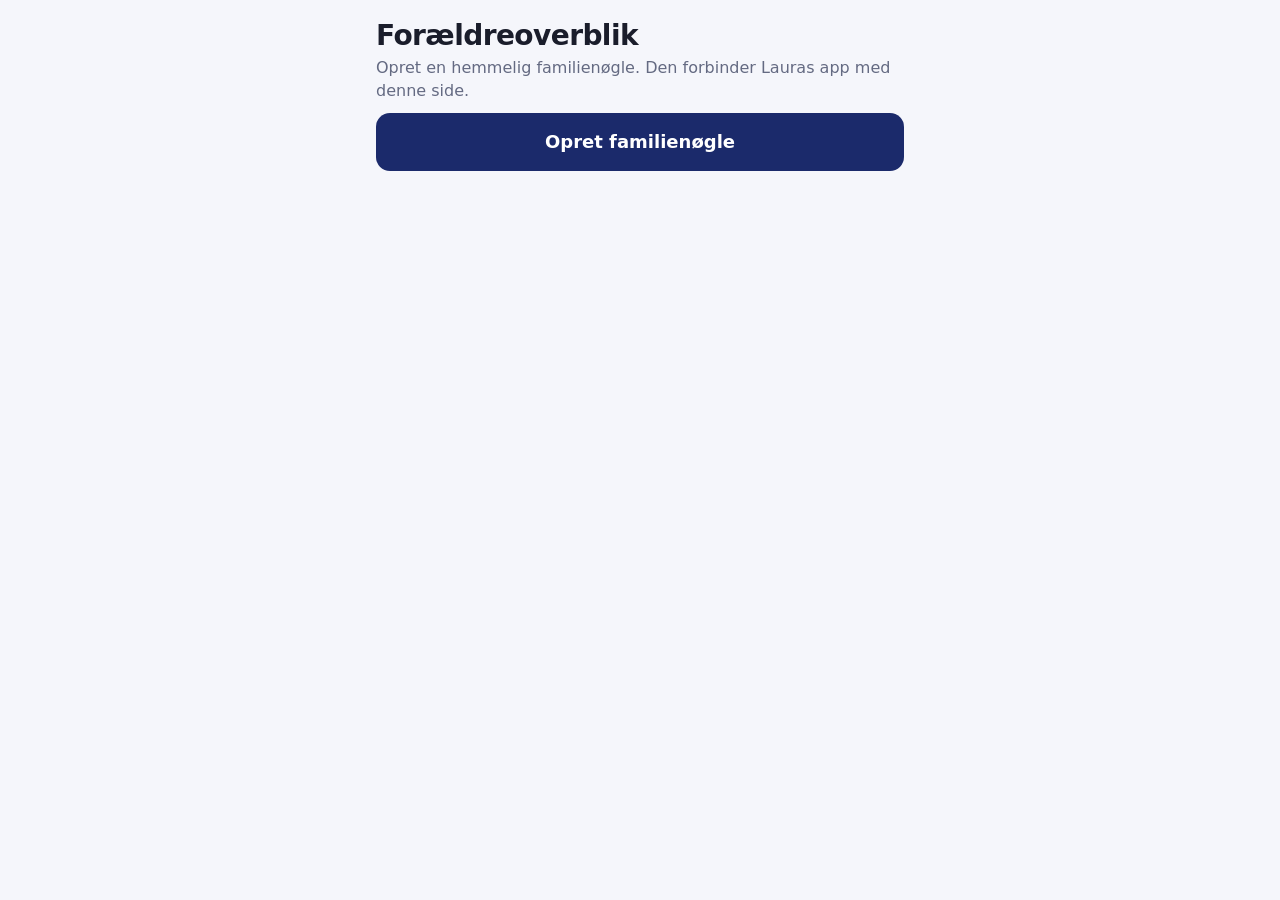
<file: foraelder.html>
<!doctype html>
<html lang="da">
<head>
  <meta charset="utf-8">
  <meta name="viewport" content="width=device-width, initial-scale=1, viewport-fit=cover">
  <title>Forældreoverblik</title>
  <meta name="theme-color" content="#1b2a6b">
  <meta name="robots" content="noindex">
  <link rel="apple-touch-icon" href="icons/icon-180.png">
  <link rel="icon" href="icons/icon.svg" type="image/svg+xml">
  <link rel="stylesheet" href="css/app.css">
</head>
<body>
  <main id="view" class="view"></main>
  <script type="module" src="js/parent.js"></script>
</body>
</html>
</file>
<file: css/app.css>
/* Farver samlet ét sted – skift --brand og --accent til klubbens farver */
:root {
  --brand: #1b2a6b;
  --brand-2: #2f4bb3;
  --brand-soft: #e8ecfa;
  --accent: #e4572e;
  --accent-soft: #fde9e2;
  --bg: #f5f6fb;
  --card: #ffffff;
  --text: #1a1d2b;
  --muted: #646a82;
  --line: #e2e5f0;
  --ok: #2e9d5b;
  --warn: #e6a100;
  --bad: #d64040;
  --fig-near: var(--brand);
  --fig-far: #9aa5d0;
  --fig-floor: #c9cddc;
  --radius: 18px;
  --shadow: 0 2px 10px rgba(27, 42, 107, .08);
  color-scheme: light;
}
@media (prefers-color-scheme: dark) {
  :root {
    --brand: #8fa4ff;
    --brand-2: #b5c2ff;
    --brand-soft: #242b4a;
    --accent: #ff8a65;
    --accent-soft: #3a2620;
    --bg: #0f1220;
    --card: #1a1e30;
    --text: #eef0f8;
    --muted: #a3a9c2;
    --line: #2c3150;
    --fig-near: #c8d2ff;
    --fig-far: #5a6493;
    --fig-floor: #3a4060;
    --shadow: none;
    color-scheme: dark;
  }
}

* { box-sizing: border-box; }
html, body { margin: 0; }
body {
  background: var(--bg);
  color: var(--text);
  font: 16px/1.45 -apple-system, BlinkMacSystemFont, "SF Pro Text", system-ui, "Segoe UI", Roboto, sans-serif;
  -webkit-font-smoothing: antialiased;
  -webkit-tap-highlight-color: transparent;
}
.view {
  max-width: 560px;
  margin: 0 auto;
  padding: calc(env(safe-area-inset-top) + 16px) 16px calc(env(safe-area-inset-bottom) + 96px);
}
body.in-session .view { padding-bottom: calc(env(safe-area-inset-bottom) + 24px); }
body.in-session .tabbar { display: none; }

h1 { font-size: 28px; line-height: 1.15; margin: 4px 0 4px; letter-spacing: -.02em; }
h2 { font-size: 20px; margin: 24px 0 10px; letter-spacing: -.01em; }
h3 { font-size: 17px; margin: 0 0 6px; }
p { margin: 0 0 10px; }
a { color: var(--brand-2); }
.muted { color: var(--muted); }
.small { font-size: 14px; }
.center { text-align: center; }

.topline { display: flex; justify-content: space-between; align-items: center; gap: 12px; }
.icon-btn {
  border: 0; background: var(--card); color: var(--text); width: 42px; height: 42px; border-radius: 50%;
  font-size: 20px; box-shadow: var(--shadow); display: grid; place-items: center; text-decoration: none; flex: none;
}

.card { background: var(--card); border-radius: var(--radius); padding: 16px; box-shadow: var(--shadow); margin-bottom: 14px; }
.card.hero { background: linear-gradient(135deg, var(--brand), var(--brand-2)); color: #fff; }
@media (prefers-color-scheme: dark) { .card.hero { background: linear-gradient(135deg, #2a3a8a, #3d56c0); } }
.card.hero .muted, .card.done .muted { color: rgba(255,255,255,.85); }
.card.done { background: linear-gradient(135deg, #2e9d5b, #4bbf7a); color: #fff; }
.card.warn { background: var(--accent-soft); }

.btn {
  display: inline-flex; align-items: center; justify-content: center; gap: 8px;
  border: 0; border-radius: 14px; padding: 14px 18px; font: inherit; font-weight: 650; cursor: pointer;
  background: var(--brand); color: #fff; text-decoration: none; min-height: 50px;
}
@media (prefers-color-scheme: dark) { .btn { background: #3d56c0; } }
.btn.big { width: 100%; font-size: 18px; min-height: 58px; }
.btn.light { background: var(--brand-soft); color: var(--brand); }
@media (prefers-color-scheme: dark) { .btn.light { color: var(--brand-2); } }
.btn.white { background: #fff; color: var(--brand); }
.btn.accent { background: var(--accent); color: #fff; }
.btn.ghost { background: transparent; color: var(--muted); }
.btn:active { transform: scale(.98); }
.row { display: flex; gap: 10px; }
.row > * { flex: 1; }
.stack > * + * { margin-top: 10px; }

.stats { display: grid; grid-template-columns: repeat(3, 1fr); gap: 10px; margin-bottom: 14px; }
.stat { background: var(--card); border-radius: 16px; padding: 12px; text-align: center; box-shadow: var(--shadow); }
.stat b { display: block; font-size: 26px; line-height: 1.1; }
.stat span { font-size: 12.5px; color: var(--muted); }

.week { display: grid; grid-template-columns: repeat(7, 1fr); gap: 6px; margin-top: 12px; }
.week div { text-align: center; font-size: 12px; }
.week i {
  display: grid; place-items: center; margin: 4px auto 0; width: 34px; height: 34px; border-radius: 50%;
  background: rgba(255,255,255,.18); font-style: normal; font-size: 15px;
}
.week i.on { background: #fff; color: var(--brand); }
.week i.today { outline: 2px solid #fff; outline-offset: 2px; }

.chips { display: flex; flex-wrap: wrap; gap: 6px; margin: 10px 0 14px; }
.chip { font-size: 13px; padding: 4px 10px; border-radius: 99px; background: rgba(255,255,255,.18); }
.card:not(.hero) .chip { background: var(--brand-soft); color: var(--brand); }

.list { list-style: none; padding: 0; margin: 0; }
.list li { display: flex; gap: 12px; align-items: center; padding: 10px 0; border-bottom: 1px solid var(--line); }
.list li:last-child { border-bottom: 0; }
.list a { color: inherit; text-decoration: none; display: flex; gap: 12px; align-items: center; width: 100%; }
.thumb { width: 84px; height: 66px; flex: none; background: var(--brand-soft); border-radius: 12px; overflow: hidden; }
.thumb .figure { width: 100%; height: 100%; }
.chev { margin-left: auto; color: var(--muted); }

/* Streg-figur */
.figure { display: block; width: 100%; height: auto; }
.fig-floor { stroke: var(--fig-floor); stroke-width: 2; }
.fig-limb { fill: none; stroke-width: 7; stroke-linecap: round; stroke-linejoin: round; }
.fig-near { stroke: var(--fig-near); }
.fig-far { stroke: var(--fig-far); }
.fig-torso { stroke: var(--fig-near); stroke-width: 10; stroke-linecap: round; }
.fig-head { fill: var(--fig-near); }
.fig-belly { fill: var(--accent); opacity: .45; }
.fig-strap { stroke: var(--accent); stroke-width: 2.5; }
.fig-stick { stroke: #b0723a; stroke-width: 4; stroke-linecap: round; }
.fig-prop { fill: var(--fig-floor); }
.figbox { background: var(--card); border-radius: var(--radius); box-shadow: var(--shadow); padding: 4px 8px; }

ol.steps { padding-left: 22px; margin: 6px 0 0; }
ol.steps li { margin-bottom: 8px; }
ul.plain { padding-left: 20px; margin: 6px 0 0; }
ul.plain li { margin-bottom: 6px; }
.tag { display: inline-block; font-size: 12.5px; font-weight: 600; padding: 3px 9px; border-radius: 99px; background: var(--brand-soft); color: var(--brand); margin-right: 4px; }
@media (prefers-color-scheme: dark) { .tag, .card:not(.hero) .chip { color: var(--brand-2); } }

/* Træningsafspiller */
.session-top { display: flex; align-items: center; gap: 12px; margin-bottom: 12px; }
.progress { flex: 1; height: 8px; background: var(--line); border-radius: 99px; overflow: hidden; }
.progress > div { height: 100%; background: var(--accent); border-radius: 99px; transition: width .3s; }
.setline { font-weight: 600; color: var(--accent); margin: 10px 0 2px; }
.target { font-size: 44px; font-weight: 800; text-align: center; margin: 4px 0; letter-spacing: -.02em; font-variant-numeric: tabular-nums; }
.target small { display: block; font-size: 16px; font-weight: 500; color: var(--muted); letter-spacing: 0; }
.ring { position: relative; width: 150px; height: 150px; margin: 6px auto; }
.ring svg { width: 100%; height: 100%; transform: rotate(-90deg); }
.ring .bg { stroke: var(--line); }
.ring .fg { stroke: var(--accent); transition: stroke-dashoffset .25s linear; }
.ring b { position: absolute; inset: 0; display: grid; place-items: center; font-size: 46px; font-variant-numeric: tabular-nums; }
details { background: var(--card); border-radius: 14px; padding: 12px 14px; margin: 12px 0; box-shadow: var(--shadow); }
summary { font-weight: 650; cursor: pointer; }
.side-badge { display: inline-block; background: var(--accent); color: #fff; border-radius: 99px; padding: 2px 10px; font-size: 14px; margin-left: 6px; }

.pain { display: grid; grid-template-columns: repeat(6, 1fr); gap: 8px; margin: 14px 0; }
.pain button {
  border: 2px solid transparent; border-radius: 14px; padding: 12px 0; font: inherit; font-size: 20px; font-weight: 700;
  background: var(--card); color: var(--text); box-shadow: var(--shadow); cursor: pointer;
}
.pain button[aria-pressed="true"] { border-color: var(--text); transform: scale(1.06); }
.pain .g { background: #dff3e6; color: #1d6b3d; }
.pain .y { background: #fff1cc; color: #7a5800; }
.pain .r { background: #fbdcdc; color: #8f2020; }
.legend { display: flex; justify-content: space-between; font-size: 13px; color: var(--muted); }
textarea, input, select {
  width: 100%; font: inherit; padding: 12px; border-radius: 12px; border: 1px solid var(--line);
  background: var(--card); color: var(--text);
}
label.field { display: block; margin-bottom: 14px; font-weight: 600; }
label.field > span { display: block; margin-bottom: 6px; }
.days { display: flex; gap: 6px; flex-wrap: wrap; }
.days label { flex: 1; min-width: 40px; }
.days input { display: none; }
.days span { display: block; text-align: center; padding: 10px 0; border-radius: 10px; background: var(--brand-soft); color: var(--brand); font-weight: 600; }
.days input:checked + span { background: var(--brand); color: #fff; }

/* Kalender */
.cal-head { display: flex; justify-content: space-between; align-items: center; margin-bottom: 8px; }
.cal { display: grid; grid-template-columns: repeat(7, 1fr); gap: 4px; text-align: center; }
.cal .dow { font-size: 12px; color: var(--muted); padding-bottom: 4px; }
.cal .d { aspect-ratio: 1; display: grid; place-items: center; border-radius: 50%; font-size: 14px; }
.cal .d.on { background: var(--brand); color: #fff; font-weight: 700; }
@media (prefers-color-scheme: dark) { .cal .d.on { background: #3d56c0; } }
.cal .d.today { outline: 2px solid var(--accent); }
.cal .d.club { box-shadow: inset 0 -3px 0 var(--accent); }

.badges { display: grid; grid-template-columns: repeat(auto-fill, minmax(96px, 1fr)); gap: 10px; }
.badge { text-align: center; padding: 12px 6px; background: var(--card); border-radius: 14px; box-shadow: var(--shadow); font-size: 12.5px; }
.badge b { display: block; font-size: 30px; }
.badge.off { opacity: .35; filter: grayscale(1); }

.chart { width: 100%; height: auto; }
.chart .grid { stroke: var(--line); }
.chart .before { stroke: var(--muted); fill: none; stroke-width: 2; stroke-dasharray: 4 4; }
.chart .after { stroke: var(--accent); fill: none; stroke-width: 3; }
.chart text { fill: var(--muted); font-size: 10px; }

.traffic > div { display: flex; gap: 12px; align-items: flex-start; padding: 10px 0; border-bottom: 1px solid var(--line); }
.traffic > div:last-child { border-bottom: 0; }
.dot { width: 18px; height: 18px; border-radius: 50%; flex: none; margin-top: 3px; }

.celebrate { font-size: 72px; text-align: center; margin: 24px 0 0; animation: pop .6s ease; }
@keyframes pop { from { transform: scale(.3); opacity: 0; } to { transform: scale(1); opacity: 1; } }
.toast { position: fixed; left: 50%; bottom: calc(env(safe-area-inset-bottom) + 90px); transform: translateX(-50%); background: var(--text); color: var(--bg); padding: 10px 16px; border-radius: 12px; font-size: 14px; z-index: 50; }

.tabbar {
  position: fixed; left: 0; right: 0; bottom: 0; display: flex; justify-content: space-around;
  background: color-mix(in srgb, var(--card) 92%, transparent); backdrop-filter: blur(12px); -webkit-backdrop-filter: blur(12px);
  border-top: 1px solid var(--line); padding: 6px 4px calc(env(safe-area-inset-bottom) + 6px); z-index: 10;
}
.tabbar a { flex: 1; display: flex; flex-direction: column; align-items: center; gap: 2px; font-size: 11.5px; color: var(--muted); text-decoration: none; padding: 4px 0; }
.tabbar a span { font-size: 22px; filter: grayscale(1); opacity: .7; }
.tabbar a.active { color: var(--brand); font-weight: 650; }
.tabbar a.active span { filter: none; opacity: 1; }
</file>
